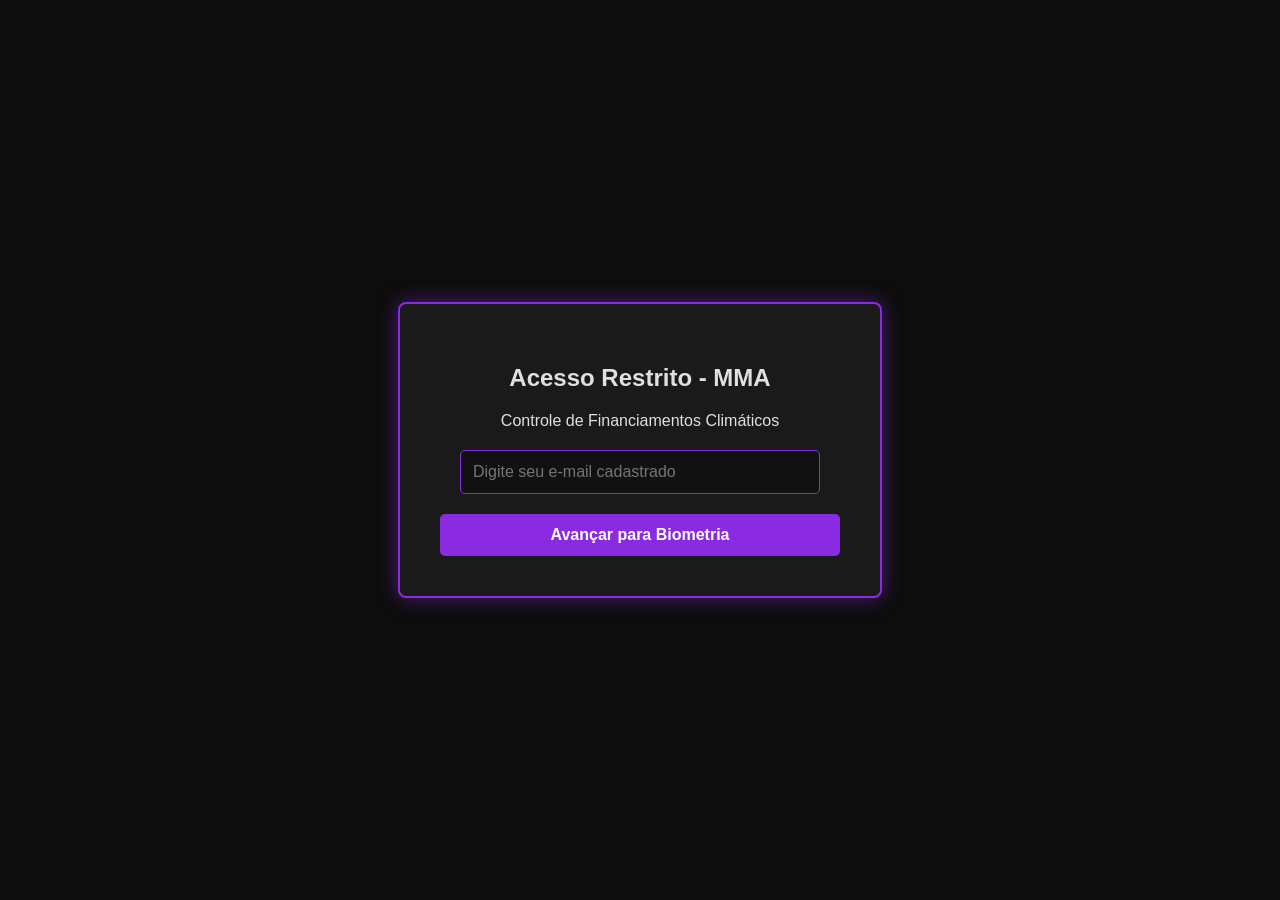
<file: frontend/index.html>
<!DOCTYPE html>
<html lang= 'pt-BR'>
<head>
    <meta charset="UTF-8">
    <title> Identificação - MMA </title>
    <link rel="stylesheet" href="style.css">
</head>
<body data-page="index">
    <div class="login-container">
        <h2>Acesso Restrito - MMA </h2>
        <p> Controle de Financiamentos Climáticos </p>

        <p id="aviso" class="aviso hidden"></p>
        <div style="margin-top: 20px;">
            <input type="text" id="username" placeholder="Digite seu e-mail cadastrado" style="width: 90%; padding: 12px;margin-bottom: 20px; border-radius: 5px; border: 1px solid #8a2be2; background-color: #111; color: white; font-size: 16px;">
        </div>

        <button id="next-button" style="background-color: #8a2be2; color: white; border: none; padding: 12px 25px; font-size: 16px; font-weight: bold; border-radius: 5px; cursor: pointer; width: 100%;">Avançar para Biometria</button>
    </div>
    <script src="script.js"></script>
</body>
</html>
</file>
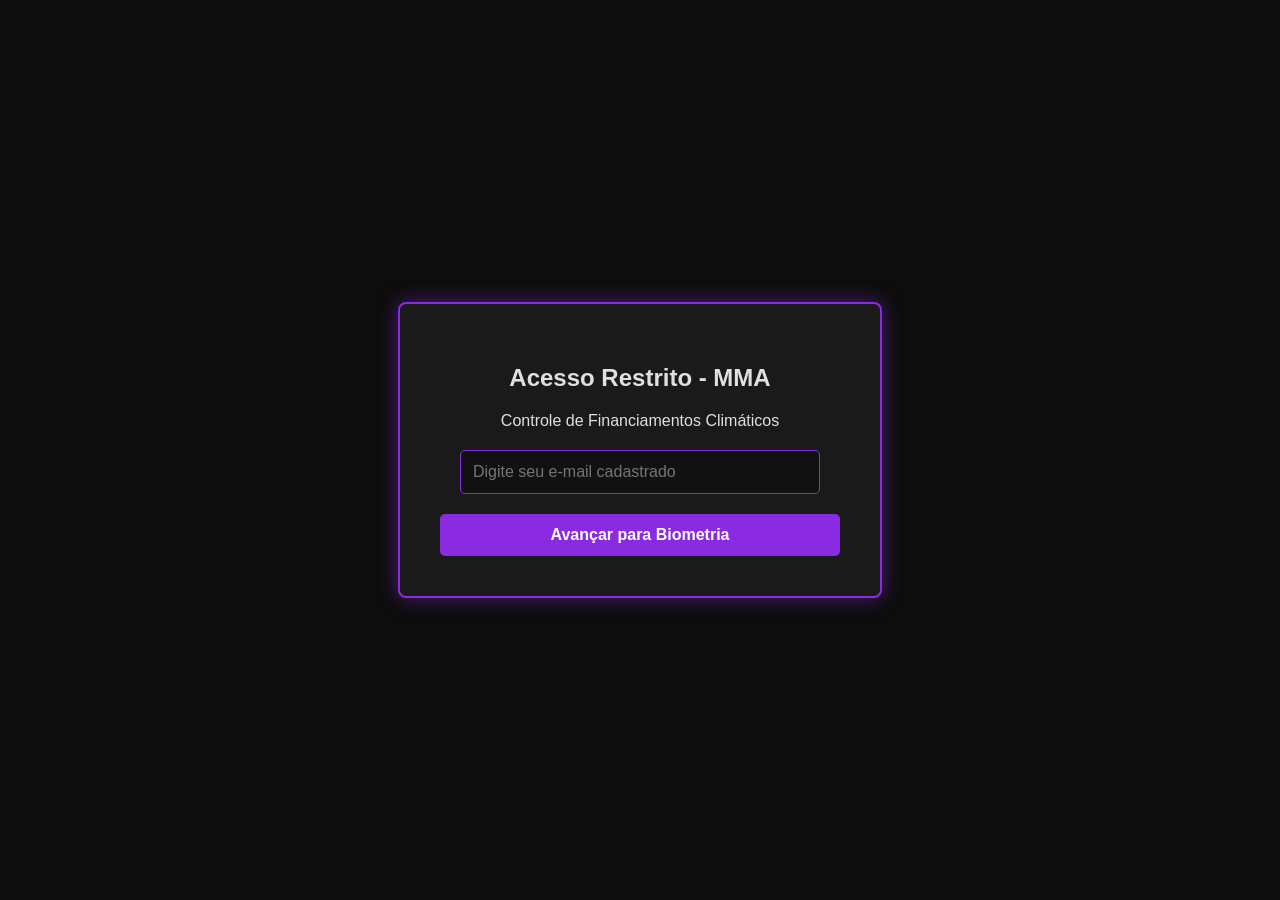
<file: frontend/biometria.html>
<!DOCTYPE html>
<html lang= 'pt-BR'>
<head>
    <meta charset="UTF-8">
    <title>Autenticação Biométrica - MMA</title>
    <link rel="stylesheet" href="style.css">
</head>
<body data-page="biometria">
    <div class="login-container">
        <h2>Verificação Biométrica</h2>
        <p id="welcome-message" style="color:#8a2be2; font-weight: bold;"> Confirmando identidade...</p>

        <!-- Área de Captura de Imagem Exigida-->
        <div class="biometrics-area">
            <video id="camera-feed" autoplay playsinline title = "Câmera Biométrica"></video>
            <p>posicione seu rosto na frente da câmera ou envie uma imagem</p>

        </div>

        <div class="file-upload-container">
            <input type="file" id="image-upload" accept="image/*"   >
            <button id="remove-image-btn" class="hidden" title="Remover imagem selecionada" style="background: transparent; color: #8a2be2; border: none; cursor: pointer; font-size: 22px; font-weight: bold; margin-left: 5px;">x</button>
        </div>

        <!--Área para tratamento de erros e exibição de nivel de acesso-->
        <div id="status-message" class="hidden"></div>
        <button id="auth-button" style="background-color: #8a2be2; color: white; border: none; padding: 12px 25px; font-size: 16px; font-weight: bold; border-radius: 5px; cursor: pointer; width: 100%;">Iniciar Autenticação</button>
    </div>
    <script src="script.js"></script>
</body>
</html>
</file>
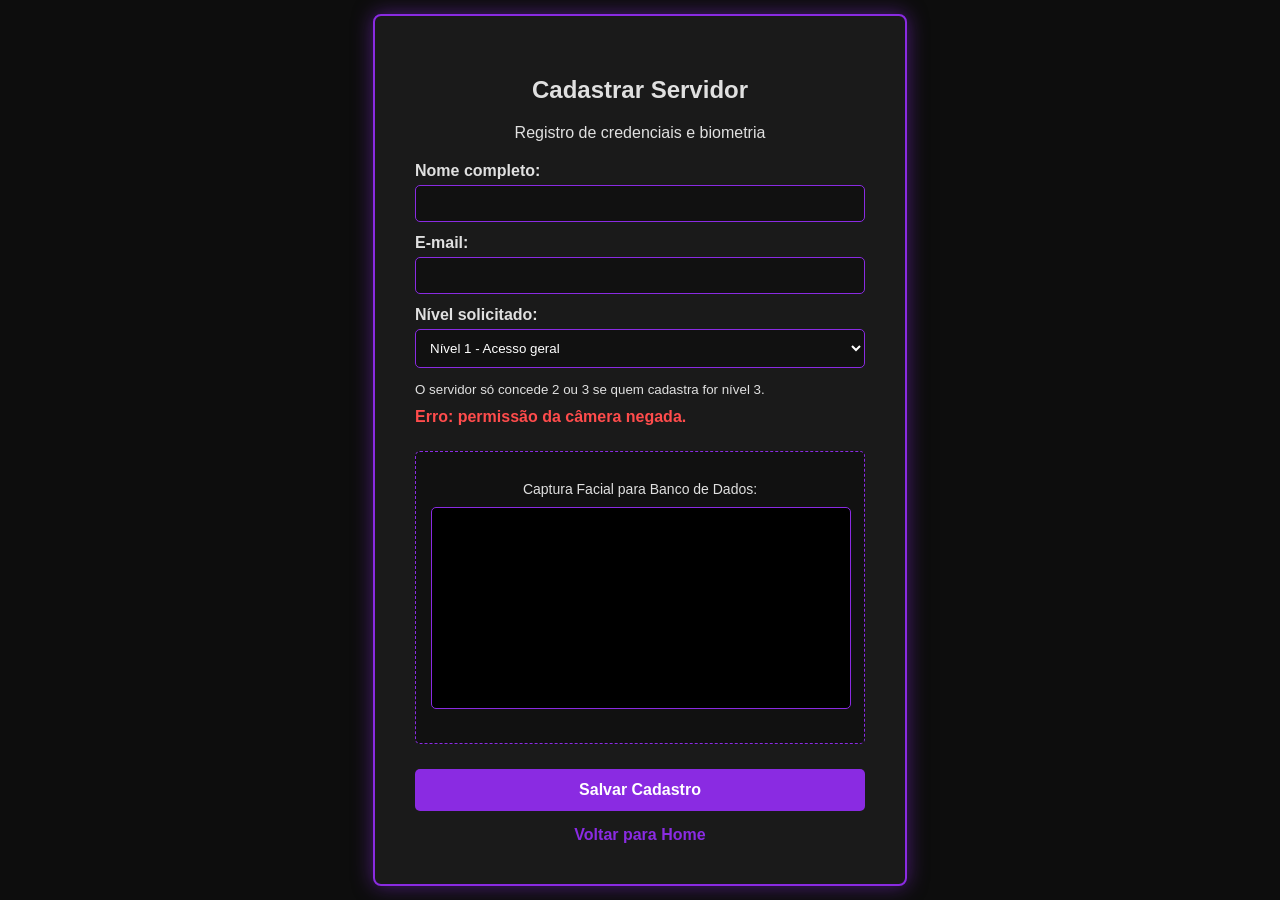
<file: frontend/cadastro.html>
<!DOCTYPE html>
<html lang="pt-BR">
<head>
    <meta charset="UTF-8">
    <title>Cadastro - MMA </title>
    <link rel="stylesheet" href="style.css">
</head>
<body data-page="cadastro">
    <div class="login-container" style="max-width: 450px;">
        <h2>Cadastrar Servidor</h2>
        <p style="margin-bottom: 20px;">Registro de credenciais e biometria</p>

        <div style="text-align: left;">
            <label for="new-nome" style="display:block;margin-bottom:5px;font-weight:bold;">Nome completo:</label>
            <input type="text" id="new-nome" style="width:100%;padding:10px;margin-bottom:12px;border-radius:5px;border:1px solid #8a2be2;background-color:#111;color:white;">
            <label for="new-email" style="display:block;margin-bottom:5px;font-weight:bold;">E-mail:</label>
            <input type="email" id="new-email" style="width:100%;padding:10px;margin-bottom:12px;border-radius:5px;border:1px solid #8a2be2;background-color:#111;color:white;">
            <label for="nivel-acesso" style="display:block;margin-bottom:5px;font-weight:bold;">Nível solicitado:</label>
            <select id="nivel-acesso" style="width:100%;padding:10px;margin-bottom:12px;border-radius:5px;border:1px solid #8a2be2;background-color:#111;color:white;">
                <option value="1">Nível 1 - Acesso geral</option>
                <option value="2">Nível 2 - Direção</option>
                <option value="3">Nível 3 - Autoridade máxima</option>
            </select>
            <small>O servidor só concede 2 ou 3 se quem cadastra for nível 3.</small>
            <p id="msg" class="hidden" style="margin-top:10px"></p>
        </div>
        
        <div class="biometrics-area">
            <p style="font-size: 14px; margin-bottom: 10px;">Captura Facial para Banco de Dados:</p>
            <video id="Register-camera" autoplay playsinline title="Câmera de Cadastro" style="width: 100%; height: 200px; background-color: #000; border-radius: 5px; border: 1px solid #8a2be2; margin-bottom: 15px;"></video>
        </div>
        
        <button id="save-user-btn" style="background-color: #8a2be2; color: white; border: none; padding: 12px 25px; font-size: 16px; font-weight: bold; border-radius: 5px; cursor: pointer; width: 100%;">Salvar Cadastro</button>

        <div style="margin-top: 15px;">
            <a href="home.html" style="color: #8a2be2; text-decoration: none; font-weight: bold;">Voltar para Home</a>
        </div>
    </div>
    <script src="script.js"></script>
</body>
</html>
</file>
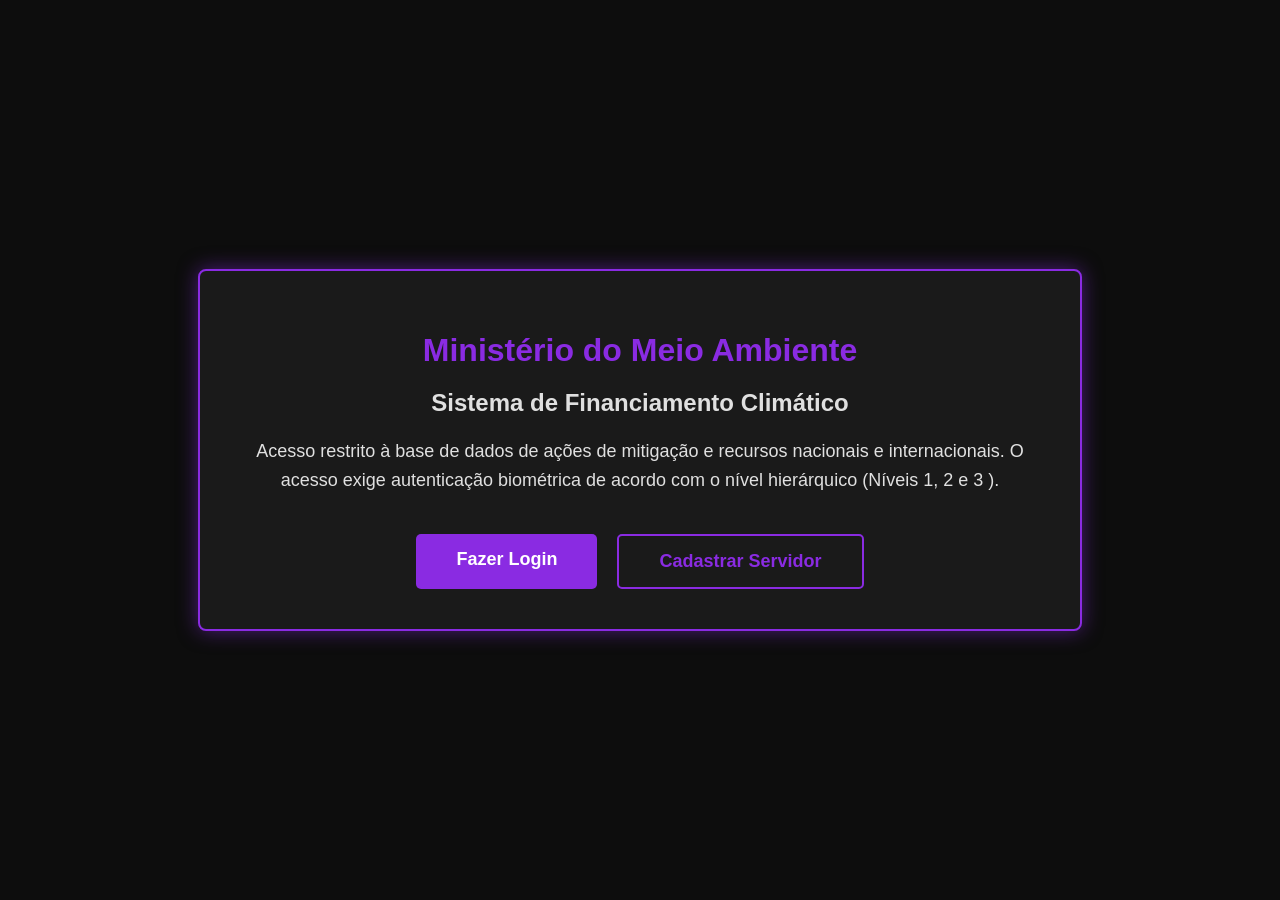
<file: frontend/home.html>
<!DOCTYPE html>
<html lang="pt-BR">
<head>
    <meta charset="UTF-8">
    <title>Portal Transparência - MMA </title>
    <link rel="stylesheet" href="style.css">
    <style>
        /*Estilos específicos para a Home para não quebrar as outras telas*/
        .home-container {
            text-align:center;
            max-width: 800px;
            padding: 40px;
            background-color: #1a1a1a;
            border: 2px solid #8a2be2;
            border-radius: 8px;
            box-shadow: 0 0 20px rgba(138, 43, 226, 0.5);
            margin: 40px auto; /*Adicionado para centralizar a caixa*/
        }
        .home-container h1 {
            color: #8a2be2;
            margin-bottom: 10px;
        }
        .home-container p {
            font-size: 18px;
            margin-bottom: 40px;
            line-height: 1.6;
        }
        .button-group {
            display: flex;
            justify-content: center;
            gap: 20px;
        }
        .btn {
            padding: 15px 40px;
            font-size: 18px;
            font-weight: bold;
            border-radius: 5px;
            cursor: pointer;
            text-decoration: none;
            transition: all 0.3s ease;
        }
        .btn-login {
            background-color: #8a2be2;
            color: white;
            border: none;
        }
        .btn-login:hover {
            background-color: #6a1b9a;
        }
        .btn-register {
            background-color: transparent;
            color: #8a2be2;
            border: 2px solid #8a2be2;
        }
        .btn-register:hover {
            background-color: #8a2be2;
            color: white;
        }
    </style>
</head>
<body>
    <div class="home-container">
        <h1>Ministério do Meio Ambiente</h1>
        <h2>Sistema de Financiamento Climático</h2>
        <p> Acesso restrito à base de dados de ações de mitigação e recursos nacionais e internacionais. O acesso exige autenticação biométrica de acordo com o nível hierárquico (Níveis 1, 2 e 3 ).</p>
        
        <div class="button-group">
            <!--Redirenciona para tela de login-->
            <a href="index.html" class="btn btn-login">Fazer Login</a>
            <!--Redirenciona para tela de cadastro-->
            <a href="cadastro.html" class="btn btn-register">Cadastrar Servidor</a>
        </div>
    </div>
</body>
</html>
</file>
<file: frontend/style.css>
body{
    background-color: #0d0d0d; /*Fundo preto Profundo*/
    color: #e0e0e0;
    font-family: Arial, sans-serif;
    display: flex;
    justify-content:center;
    align-items: center;
    height: 100vh;
    margin: 0;
}

.login-container{
    background-color: #1a1a1a; /* Fundo cinza escuro */
    border: 2px solid #8a2be2; /* Borda roxa */
    border-radius: 8px;
    padding: 40px;
    text-align: center;
    box-shadow: 0 0 20px rgba(138, 43, 226, 0.5); /* Brilho roxo */
    max-width: 400px;
    width: 100%;
}

.biometrics-area{
    margin: 25px 0;
    padding: 15px;
    border: 1px dashed #8a2be2; /* Borda roxa */
    border-radius: 5px;
    background-color: #111; /* Fundo preto */  
}

#camera-feed{
    width: 100%;
    height: 200px;
    background-color: #000; /* Fundo preto */
    border-radius: 5px;
    margin-bottom: 10px;
}

#auth-button{
    background-color: #8a2be2; /* Botão roxo */
    color: white;
    border: none;
    padding: 12px 25px;
    font-size: 16px;
    font-weight: bold;
    border-radius: 5px;
    cursor: pointer;
    transition: background-color 0.3s;
    width: 100%;
}

#auth-button:hover{
    background-color: #6a1b9a; /* Roxo mais escuro no hover */
}

.hidden{
    display: none;
}

/*classes dinamicas para o javaScript usar depois*/
.error-text{
    color: #ff4c4c; /* Vermelho para erros */
    margin-bottom: 15px;
    font-weight: bold;
}

.success-text{
    color: #00e676; /* Verde para sucesso */
    margin-bottom: 15px;
    font-weight: bold;
}

/*Espaçamento e alinhamento da area de upload de imagem*/
.file-upload-container{
    margin-top: 15px;
    margin-bottom: 30px; /* Cria o distanciamento  do botão roxo */
    display: flex;
    align-items: center;
    justify-content: center;
    gap: 10px;
}

/*Estilização  e  arredondamento  do botão nativo de ficheiro*/
#image-upload::file-selector-button{
    background-color: #333;
    color: #e0e0e0;
    border: 1px solid #8a2be2;
    padding: 8px 20px;
    border-radius: 20px; /* Arredondamento do botão */
    cursor: pointer;
    font-weight: bold;
    transition: background-color 0.3s;
}

#image-upload::file-selector-button:hover{
    background-color: #8a2be2; /* Botão roxo no hover */
}
input[type=text],input[type=email]{box-sizing:border-box}
.aviso{color:#ff4c4c;font-weight:bold;margin-bottom:12px}
.card-nivel{margin-top:25px;padding:15px;border:1px dashed #8a2be2;border-radius:6px}
.card-nivel button{background:#8a2be2;color:#fff;border:0;padding:8px 16px;border-radius:5px;cursor:pointer;font-weight:bold}
.tab-wrap{overflow-x:auto;max-height:320px;overflow-y:auto}
</file>
